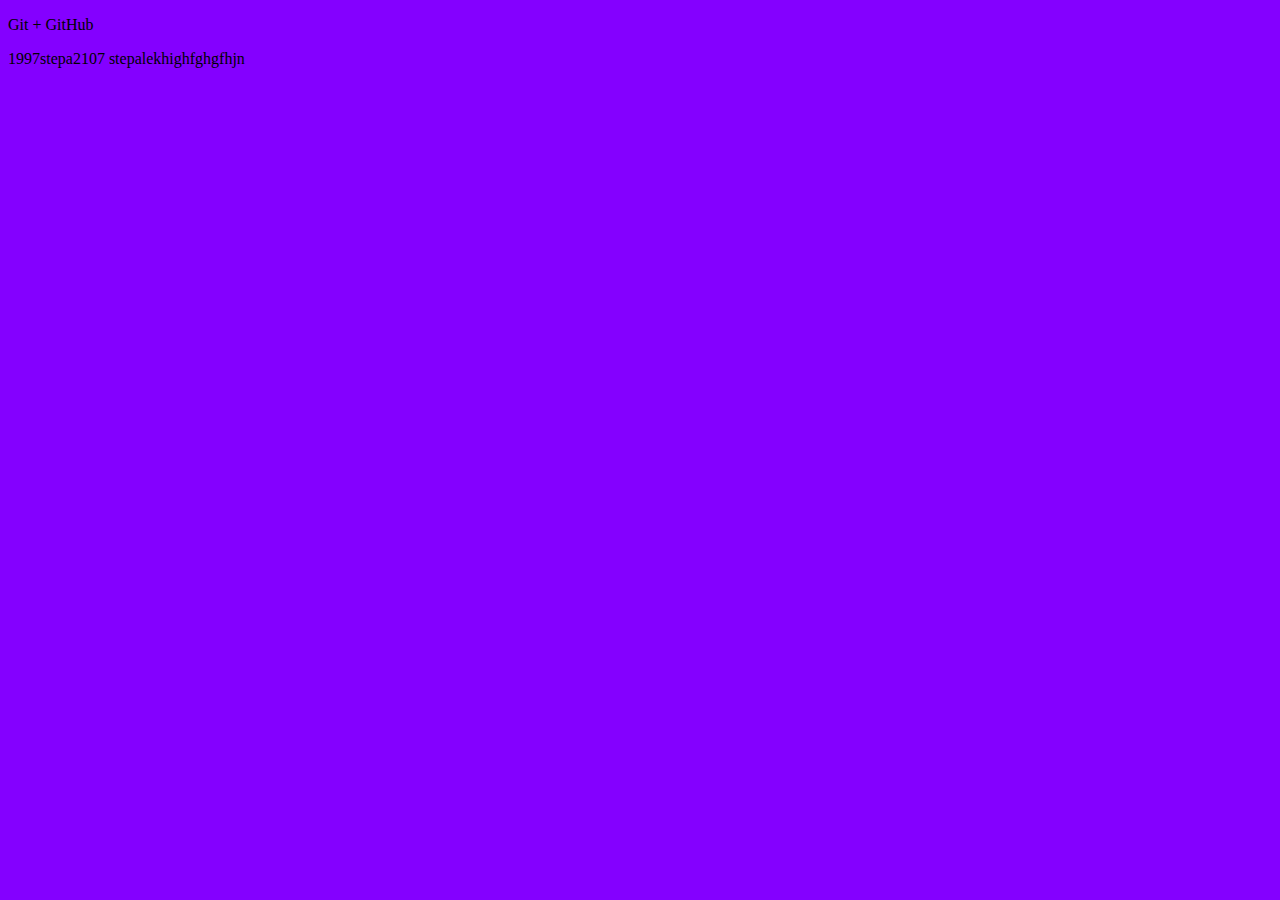
<file: index.html>
<!DOCTYPE html>
<html lang="en">
<head>
    <meta charset="UTF-8">
    <meta name="viewport" content="width=device-width, initial-scale=1.0">
    <link rel="stylesheet" href="/main.css">
    <title>Document</title>
</head>
<body>
    <p>Git + GitHub</p>
    <p>1997stepa2107   stepalekhighfghgfhjn</p>
</body>
</html>
</file>
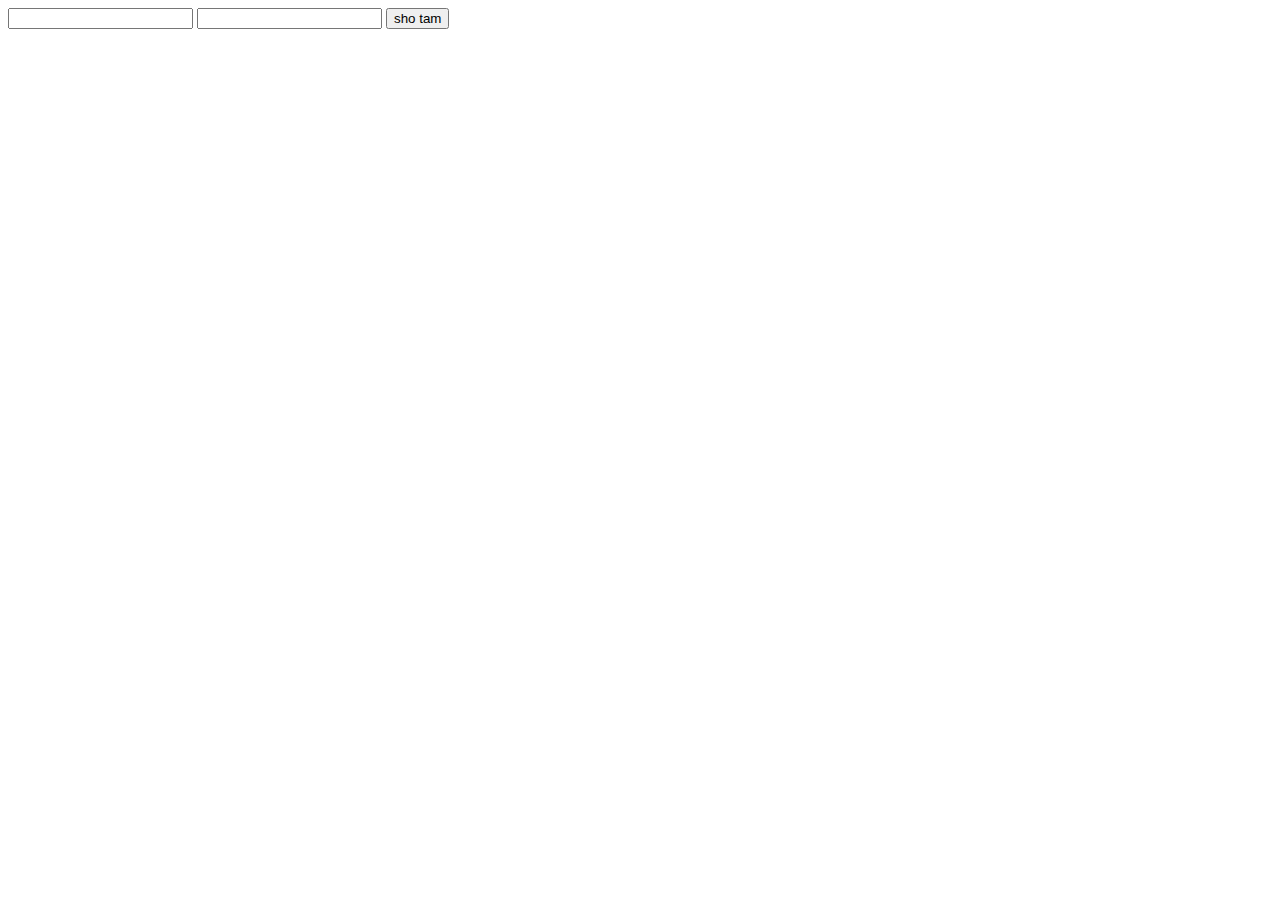
<file: work/f1/f1.html>
<!DOCTYPE html>
<html lang="en">
<head>
	<meta charset="UTF-8">
	<meta name="viewport" content="width=device-width, initial-scale=1.0">
	<title>Document</title>
</head>
<body>
	<input class="one" type="number">

	<input class="two" type="number">
	<button class="knp">sho tam</button>
	<span class="result"></span>
	<script src="f1.js"></script>
</body>
</html>
</file>
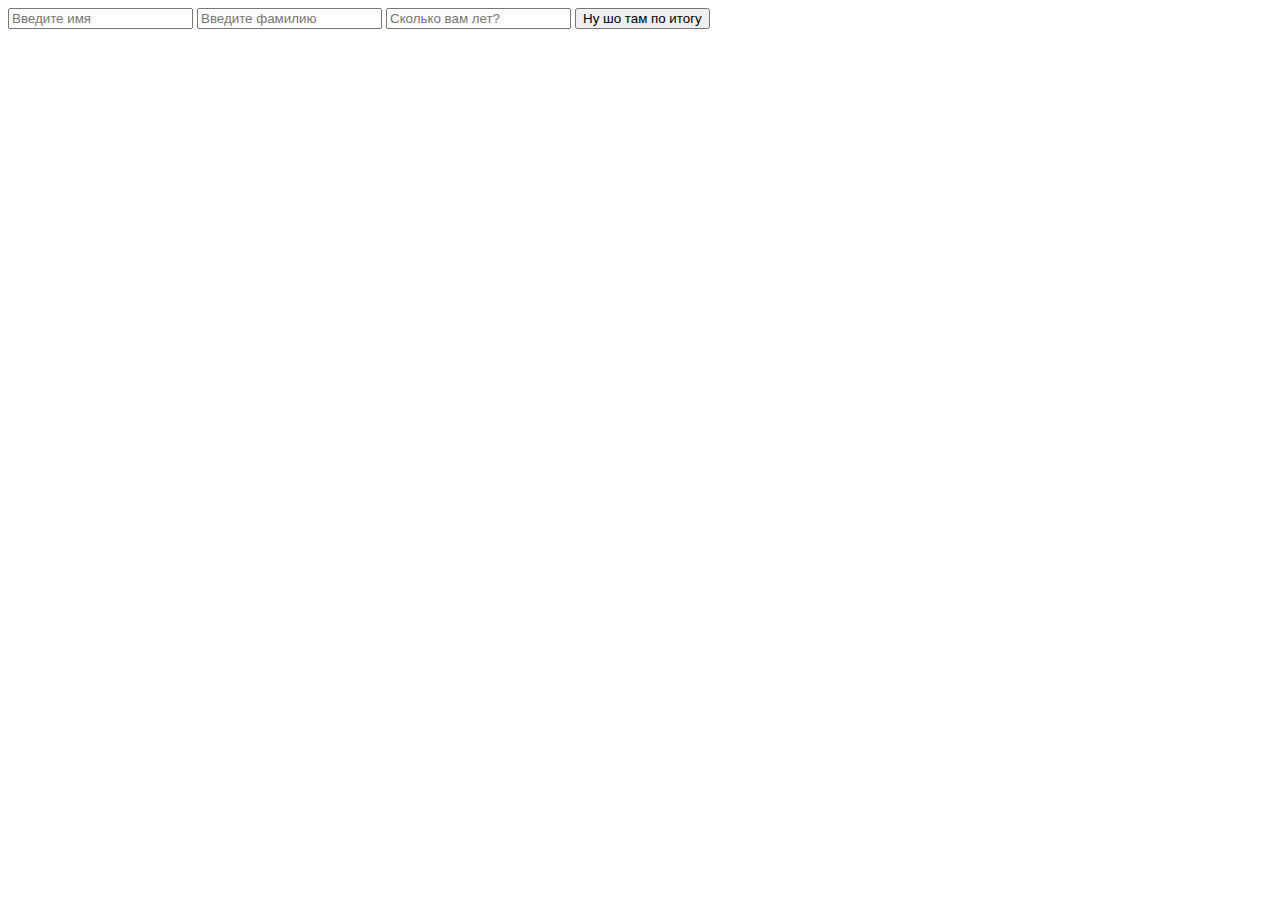
<file: work/f2/f2.html>
<!DOCTYPE html>
<html lang="ru">
<head>
    <meta charset="UTF-8">
    <meta name="viewport" content="width=device-width, initial-scale=1.0">
    <title>Document</title>
</head>
<body>
 <input class="name" type="text" pattern="[А-Яа-яЁё]" placeholder="Введите имя">
  <input class="surname" type="text" pattern="\D [^0-9]" placeholder="Введите фамилию">
  <input class="age" type="number" placeholder="Сколько вам лет?">
  <button class="knp"> Ну шо там по итогу</button><br>
  <span class="result"></span>
	
		<script src="f2.js"></script>
</body>
</html>
</file>
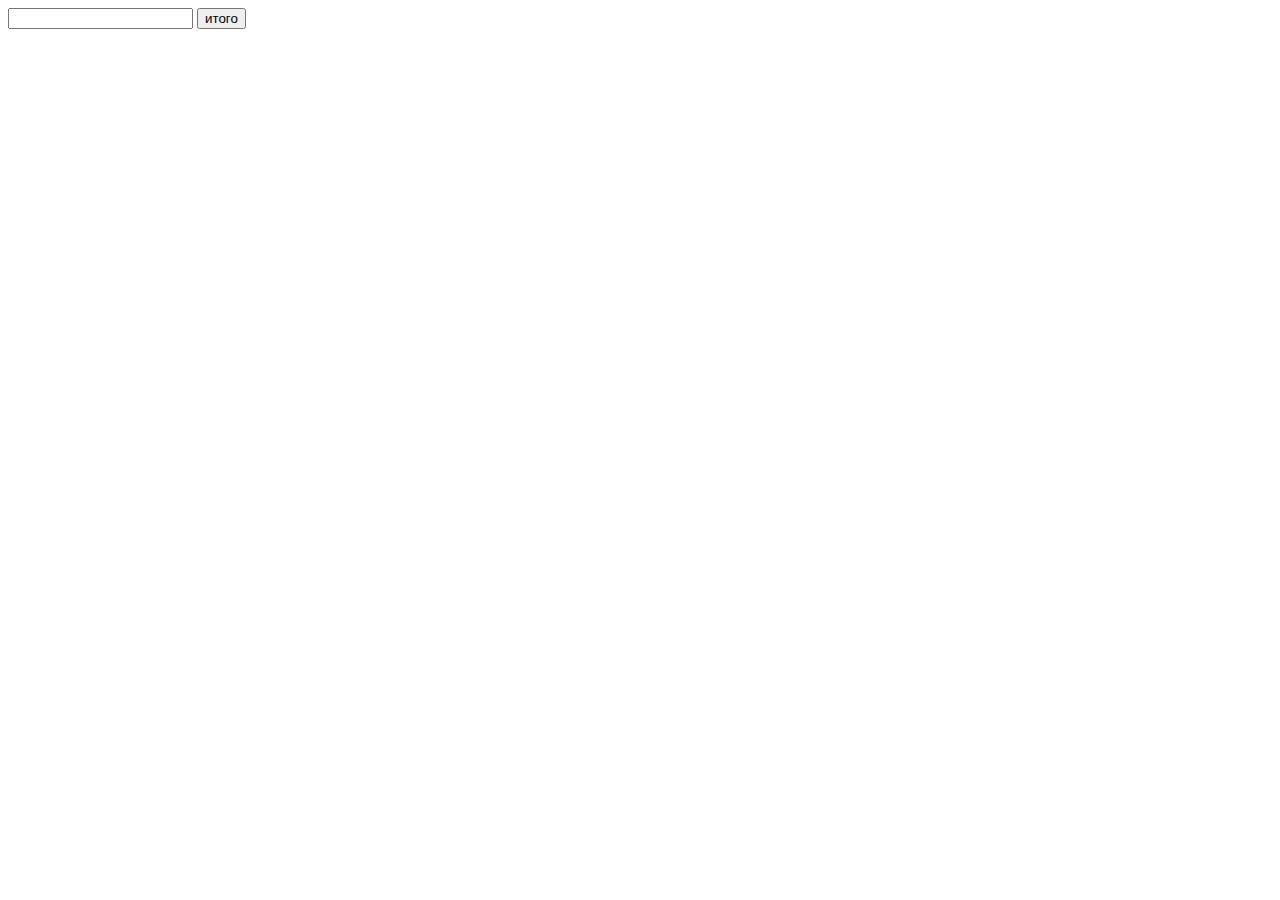
<file: work/f3/f3.html>
<!DOCTYPE html>
<html lang="en">
<head>
	<meta charset="UTF-8">
	<meta name="viewport" content="width=device-width, initial-scale=1.0">
	<title>Document</title>
</head>
<body>
	<input class="one" type="number">
	<button class="knp"> итого</button>
	<script src="f3.js"></script>
</body>
</html>
</file>
<file: main.css>
body{
    background-color: rgb(132, 0, 255);

}
</file>
